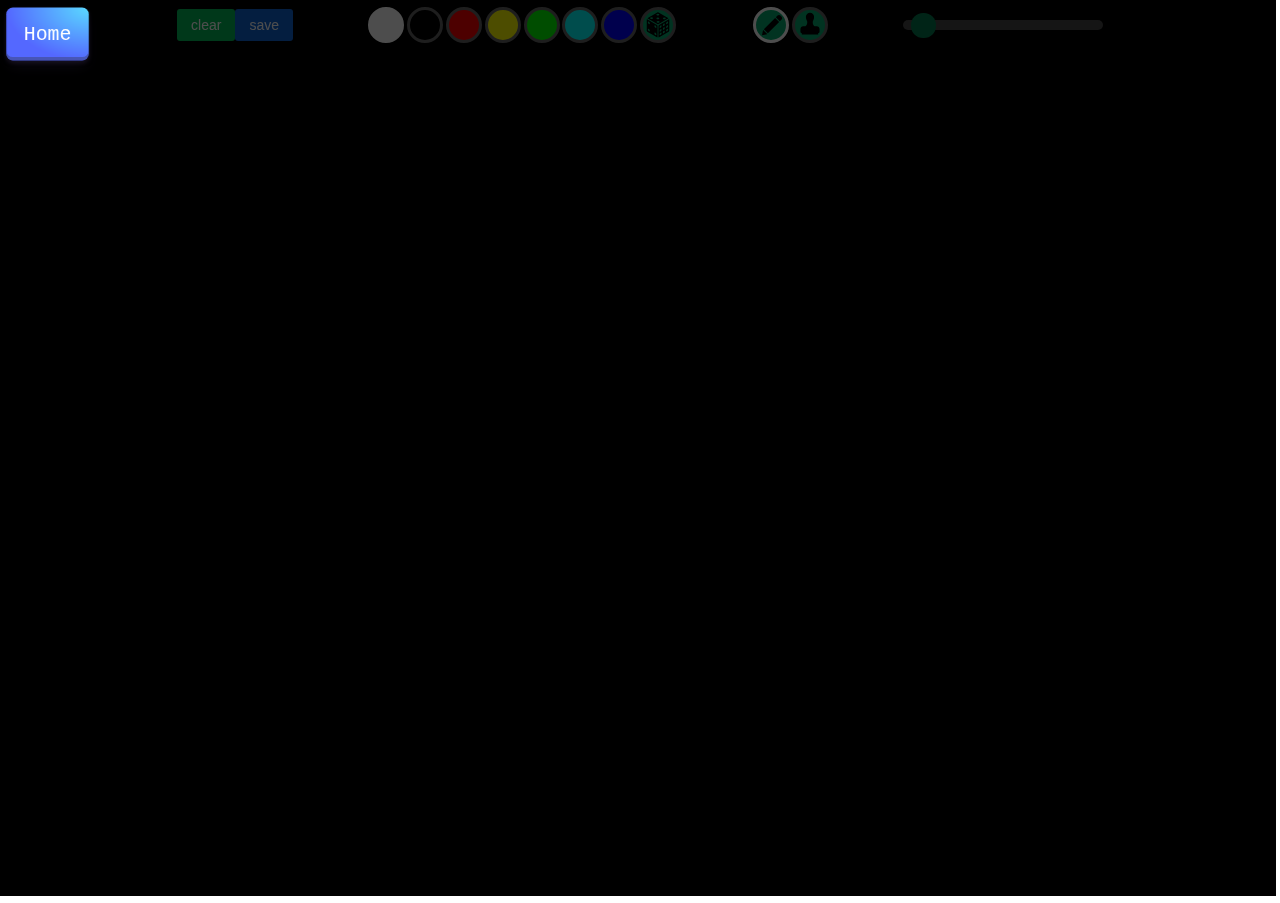
<file: templates/ArtCanvas.html>
<!DOCTYPE html>
<html lang="en">
<head>
    <meta charset="utf-8">
    <meta http-equiv="X-UA-Compatible" content="IE=edge">
    <title>Art Canvas</title>
    <meta name="description" content="A canvas to draw and create art.">
    <meta name="viewport" content="width=device-width, initial-scale=1">

    <link rel="icon" type="image/x-icon" href="/static/assets/favicon.ico"/>

    <link rel="stylesheet" href="/static/css/templatemo-style.css">
    <link rel="stylesheet" href="/static/css/ArtCanvas.css">
</head>
<body>
    <div class="home-corner">
        <a href="/" class="home-button">Home</a>
    </div>

    <canvas id="canvas"></canvas>

    <div class="nav">
        <div class="buttons">
            <button class="clear">clear</button>
            <button class="save">save</button>
        </div>

        <!-- <div class="blank"></div> -->

        <div class="colors">
            <div class="clr" data-clr="#FFFFFF"></div>
            <div class="clr" data-clr="#000000"></div>
            <div class="clr" data-clr="#FF0000"></div>
            <div class="clr" data-clr="#FFFF00"></div>
            <div class="clr" data-clr="#00FF00"></div>
            <div class="clr" data-clr="#00FFFF"></div>
            <div class="clr" data-clr="#0000FF"></div>
            <div class="clr" data-clr="random"></div>
        </div>

        <!-- <div class="blank"></div> -->
        
        <div class="modes">
            <div class="mode" data-mode="draw"></div>
            <div class="mode" data-mode="stamp"></div>
        </div>

        <div class="slidecontainer">
            <input type="range" min="1" max="200" value="10" class="slider" id="sizeSlider">
        </div>
    </div>

    <script src="/static/js/ArtCanvas.js"></script>
</body>
</html>
</file>
<file: static/css/templatemo-style.css>
@font-face {
  font-family: 'robotolight';
  src: url("../fonts/Roboto-Light-webfont.eot");
  src: url("../fonts/Roboto-Light-webfont.eot?#iefix") format("embedded-opentype"), url("../fonts/Roboto-Light-webfont.woff") format("woff"), url("../fonts/Roboto-Light-webfont.ttf") format("truetype"), url("../fonts/Roboto-Light-webfont.svg#robotolight") format("svg");
  font-weight: normal;
  font-style: normal;
}
@font-face {
  font-family: 'robotoregular';
  src: url("../fonts/Roboto-Regular-webfont.eot");
  src: url("../fonts/Roboto-Regular-webfont.eot?#iefix") format("embedded-opentype"), url("../fonts/Roboto-Regular-webfont.woff") format("woff"), url("../fonts/Roboto-Regular-webfont.ttf") format("truetype"), url("../fonts/Roboto-Regular-webfont.svg#robotoregular") format("svg");
  font-weight: normal;
  font-style: normal;
}
@font-face {
  font-family: 'robotobold';
  src: url("../fonts/Roboto-Bold-webfont.eot");
  src: url("../fonts/Roboto-Bold-webfont.eot?#iefix") format("embedded-opentype"), url("../fonts/Roboto-Bold-webfont.woff") format("woff"), url("../fonts/Roboto-Bold-webfont.ttf") format("truetype"), url("../fonts/Roboto-Bold-webfont.svg#robotobold") format("svg");
  font-weight: normal;
  font-style: normal;
}
/*---------------------------------------------------------
 1. Reset
-------------------------------------------------------- */
html, body, div, span, applet, object, iframe, h1, h2, h3, h4, h5, h6, p, blockquote, pre, a, abbr, acronym, address, big, cite, code, del, dfn, em, img, ins, kbd, q, s, samp, small, strike, strong, sub, sup, tt, var, b, u, i, center, dl, dt, dd, ol, ul, li, fieldset, form, label, legend, table, caption, tbody, tfoot, thead, tr, th, td, article, aside, canvas, details, embed, figure, figcaption, footer, header, hgroup, menu, nav, output, ruby, section, summary, time, mark, audio, video {
  margin: 0;
  padding: 0;
  border: 0;
  font-size: 100%;
  vertical-align: baseline;
}

.blue {
	color: #06C;
}

.green {
	color: #090;
}

main {
  display: block;
}

body {
  line-height: 1;
}

ol,
ul {
  list-style: none;
}

blockquote,
q {
  quotes: none;
}

blockquote:before,
blockquote:after {
  content: '';
  content: none;
}

table {
  border-collapse: collapse;
  border-spacing: 0;
}

html {
  font-size: 100%;
  -webkit-text-size-adjust: 100%;
  -ms-text-size-adjust: 100%;
}

a:focus {
  outline: none;
}

article,
aside,
details,
figcaption,
figure,
footer,
header,
hgroup,
nav,
section {
  display: block;
}

audio,
canvas,
video {
  display: inline-block;
  *display: inline;
  *zoom: 1;
}

audio:not([controls]) {
  display: none;
}

sub,
sup {
  line-height: 0;
  position: relative;
  vertical-align: baseline;
}

sup {
  top: -.5em;
}

sub {
  bottom: -.25em;
}

img {
  border: 0;
  -ms-interpolation-mode: bicubic;
}

button,
input,
select,
textarea {
  font-size: 100%;
  margin: 0;
  vertical-align: baseline;
  *vertical-align: middle;
}

button,
input {
  line-height: normal;
  *overflow: visible;
}

button::-moz-focus-inner,
input::-moz-focus-inner {
  border: 0;
  padding: 0;
}

button,
input[type="button"],
input[type="reset"],
input[type="submit"] {
  cursor: pointer;
  -webkit-appearance: button;
}

input[type="search"] {
  -webkit-appearance: textfield;
}

input[type="search"]:-webkit-search-decoration {
  -webkit-appearance: none;
}

textarea {
  overflow: auto;
  vertical-align: top;
}

/*---------------------------------------------------------
 2. Basic Style
-------------------------------------------------------- */
body {
  font-size: 14px;
  line-height: 24px;
  color: #777777;
  font-family: 'robotoregular';
  overflow-x: hidden;
}

a {
  color: #006699;
  -webkit-transition: all 150ms ease-in-out;
  -moz-transition: all 150ms ease-in-out;
  -ms-transition: all 150ms ease-in-out;
  -o-transition: all 150ms ease-in-out;
  transition: all 150ms ease-in-out;
  text-decoration: none !important;
}
a:hover {
  color: #555555;
}

h1, h2, h3, h4, h5 {
  color: #555555;
}

::-webkit-input-placeholder {
  color: #999999;
}

:-moz-placeholder {
  /* Firefox 18- */
  color: #999999;
}

::-moz-placeholder {
  /* Firefox 19+ */
  color: #999999;
}

:-ms-input-placeholder {
  color: #999999;
}

.main-content,
.banner-bg {
  float: right;
  width: 83%;
}
@media screen and (max-width: 1290px) {
  .main-content,
  .banner-bg {
    width: 70%;
  }
}
@media screen and (max-width: 992px) {
  .main-content,
  .banner-bg {
    width: 100%;
  }
}

.content-wrapper {
  padding: 0 80px;
}
@media screen and (max-width: 992px) {
  .content-wrapper {
    padding: 0 30px;
  }
}

h4.widget-title {
  font-size: 20px;
  font-family: 'robotobold';
  text-transform: uppercase;
  margin-bottom: 10px;
}

hr {
  position: relative;
  outline: 0;
  border: 0;
  width: 100%;
  height: 4px;
  background: #dddddd;
  margin-top: 40px;
  margin-bottom: 0;
}

.page-section {
  padding-top: 40px;
}

/*---------------------------------------------------------
 3. Header
-------------------------------------------------------- */
.sidebar-menu {
  float: left;
  width: 17%;
  height: 100%;
  position: fixed;
  background-color: #5f6d7e;
  color: white;
  overflow-y: hidden;
}
@media screen and (max-width: 1290px) {
  .sidebar-menu {
    overflow-y: scroll;
    width: 30%;
  }
}

.top-section {
  padding-top: 20px;
  padding-left: 20px;
  margin-right: 10px;
}

.profile-image {
  width: 150px;
  height: 150px;
  border: 4px solid white;
  -webkit-border-radius: 75px;
  border-radius: 75px;
  overflow: hidden;
  margin-bottom: 20px;
}
.profile-image img {
  width: 100%;
}

h3.profile-title {
  margin-bottom: 5px;
  color: white;
  font-size: 18px;
  font-family: 'robotobold';
}

.main-navigation {
  margin: 30px 0;
  margin-bottom: 10px;
  width: auto;
}
.main-navigation li {
  display: block;
}
.main-navigation li a {
  padding: 15px 40px;
  display: block;
  color: white;
  font-size: 14px;
}
.main-navigation li a i {
  margin-right: 15px;
  font-size: 24px;
}
.main-navigation li a:hover {
  background: #5b6878;
}
.main-navigation li a.active {
  background: #495461;
}
.main-navigation li a.active:hover {
  background: #495461;
}

.social-icons {
  display: block;
  padding: 30px 40px;
}
.social-icons li {
  display: inline-block;
  margin-right: 20px;
}
.social-icons a {
  font-size: 18px;
  color: white;
}
.social-icons a:hover {
  color: #282e35;
}

.responsive-header {
  background: #5f6d7e;
  text-align: center;
}
@media screen and (max-width: 992px) {
  .responsive-header .main-navigation {
    margin-top: 10px;
    display: none;
  }
}
@media screen and (max-width: 992px) {
  .responsive-header p {
    color: white;
  }
}
@media screen and (max-width: 992px) {
  .responsive-header .profile-image {
    float: left;
    width: 100px;
    height: 100px;
    -webkit-border-radius: 50px;
    border-radius: 50px;
    overflow: hidden;
    margin-right: 30px;
  }
  .responsive-header .profile-content {
    text-align: left;
    margin-top: 30px;
    overflow: hidden;
  }
}

@media screen and (max-width: 992px) {
  .top-section {
    padding-bottom: 0;
  }
}

@media screen and (max-width: 992px) {
  .main-navigation a {
    padding: 10px;
  }
  .main-navigation a.active {
    background: #5f6d7e !important;
  }
  .main-navigation a:hover {
    background: #5f6d7e !important;
  }
}

.toggle-menu {
  display: block;
  padding-top: 20px;
  padding-bottom: 20px;
  padding-right: 0px;
  margin-top: 10px;
  margin-left: -15px;
  margin-right: -15px;
  background: #54d49f;
  color: white;
  font-size: 18px;
}
.toggle-menu:hover {
  color: white;
}

/*---------------------------------------------------------
 4. Banner
-------------------------------------------------------- */
.banner-bg {
  padding: 260px 80px;
  position: relative;
  background: url("/static/assets/img/banner_pic.jpg");
  background-repeat: no-repeat;
  background-position: center;
  background-size: cover;
  z-index: 2;
}

.banner-overlay {
  position: absolute;
  width: 100%;
  height: 100%;
  background: rgba(95, 109, 126, 0.4);
  top: 0;
  left: 0;
  z-index: 3;
}

.welcome-text {
  position: relative;
  z-index: 4;
}
.welcome-text h2 {
  font-size: 52px;
  font-family: 'robotobold';
  color: white;
  margin-bottom: 30px;
  margin-top: -150px;
}
.welcome-text h5 {
  font-size: 27px;
  color: white;
}
.welcome-text h4 {
  margin-top: 20px;
  font-size: 27px;
  color: rgb(40, 40, 248);
}

.h4-container {
  position: absolute; /* Set the position to absolute */
  bottom: -250px; /* Set the distance from the bottom of the banner-bg */
  left: 10%; /* Move the container to the center of the banner-bg */
  transform: translateX(-45%); /* Adjust the position to be perfectly in the center */
  z-index: 4; /* Set the z-index to make sure it's above the banner-overlay */
}

@media (max-width: 767px) {
  .h4-container {
    display: none; /* Hide the element on mobile devices */
  }
}

/*---------------------------------------------------------
 5. About Section
-------------------------------------------------------- */
.about-image {
  overflow: hidden;
  /* border: 4px solid #000000; */
  margin-bottom: 40px;
}
.about-image img {
  width: 100%;
  display: block;
}

/*---------------------------------------------------------
 6. Project Pages
-------------------------------------------------------- */
.projects-holder {
  margin-right: 0;
  margin-left: 0;
  margin-top: 40px;
} 
.projects-holder .col-md-4 {
  padding-right: 0px;
  padding-left: 0px;
}

.project-item {
  width: 100%;
  margin-bottom: 2px;
  overflow: hidden;
  position: relative;
  border: 1px outset black;
}
.project-item img {
  width: 100%;
  display: block;
}
.project-item:hover .project-hover {
  top: 0;
  opacity: 0.9;
  visibility: visible;
}

.project-hover {
  position: absolute;
  width: 100%;
  height: 100%;
  top: 40px;
  left: 0;
  background: rgba(0, 0, 0, 0.9);
  opacity: 0;
  visibility: 0;
  -webkit-transition: all 200ms linear;
  -moz-transition: all 200ms linear;
  -ms-transition: all 200ms linear;
  -o-transition: all 200ms linear;
  transition: all 200ms linear;
}
.project-hover .inside {
  position: absolute;
  width: 100%;
  left: 0;
  bottom: 0;
  padding: 30px;
}
.project-hover h5 {
  color: white;
  font-size: 22px;
  margin-bottom: 15px;
  padding-left: 0px;
}
.project-hover h5 a {
  color: white;
  padding: 500px;
  padding-left: 0px;
}
.project-hover p {
  color: white;
  font-size: 16px;
  line-height: 20px;
}

/*---------------------------------------------------------
 7. Resume
-------------------------------------------------------- */
.resume {
  margin-left: auto;
  margin-right: auto;
}
.resume object {
  display: block;
  width: 50%; 
  height: 944px;
  padding-top: 30px;
  padding-left: 0px;
  padding-right: 0px;
  margin-left: auto;
  margin-right: auto;
}
.resume object embed{
  width: 200%; 
  height: 710px;
  padding-top: 30px;
  padding-left: 0px;
  padding-right: 0px;
  margin-left: -130px;
  margin-right: auto;
}

@media (max-width: 767px) {
  .resume {
    display: none; /* Hide the element on mobile devices */
  }
}

/*---------------------------------------------------------
 8. Contact Form
-------------------------------------------------------- */
.contact-form {
  margin-top: 40px;
}
.contact-form input, .contact-form textarea {
  width: 100%;
  outline: 0;
  border: 1px solid #aaaaaa;
  padding: 12px;
  color: #999999;
  margin-bottom: 20px;
}
.contact-form input:focus, .contact-form textarea:focus {
  outline: 0;
}
.contact-form .button {
  width: auto;
  background: #5f6d7e;
  color: white;
  text-transform: uppercase;
  border: 0;
}
.contact-form .captcha {
  margin-left: 15px;
}

/*---------------------------------------------------------
 9. Footer
-------------------------------------------------------- */
#footer p.copyright-text {
  margin: 40px 0;
  font-size: 13px;
}
#footer p.copyright-text a {
  color: #5f6d7e;
}
#footer p.copyright-text a:hover {
  color: #6cc0f7;
}

/*---------------------------------------------------------
 10. Home Button
-------------------------------------------------------- */
.home-corner {
  position: absolute;
  top: 10px;
  left: 10px;
  z-index: 100;
}

a.home-button {
  align-items: center;
  appearance: none;
  background-image: radial-gradient(100% 100% at 100% 0, #5adaff 0, #5468ff 100%);
  border: 0;
  border-radius: 6px;
  box-shadow: rgba(45, 35, 66, .4) 0 2px 4px,rgba(45, 35, 66, .3) 0 7px 13px -3px,rgba(58, 65, 111, .5) 0 -3px 0 inset;
  box-sizing: border-box;
  color: #fff;
  cursor: pointer;
  display: inline-flex;
  font-family: "JetBrains Mono",monospace;
  height: 48px;
  justify-content: center;
  line-height: 1;
  list-style: none;
  overflow: hidden;
  padding-left: 16px;
  padding-right: 16px;
  position: relative;
  text-align: left;
  text-decoration: none;
  transition: box-shadow .15s,transform .5s;
  user-select: none;
  -webkit-user-select: none;
  touch-action: manipulation;
  white-space: nowrap;
  will-change: box-shadow,transform;
  font-size: 18px;
  transform: scale(1.1);
}

a.home-button:focus {
  box-shadow: #3c4fe0 0 0 0 1.5px inset, rgba(45, 35, 66, .4) 0 2px 4px, rgba(45, 35, 66, .3) 0 7px 13px -3px, #3c4fe0 0 -3px 0 inset;
}

a.home-button:hover {
  box-shadow: rgba(45, 35, 66, .4) 0 4px 8px, rgba(45, 35, 66, .3) 0 7px 13px -3px, #3c4fe0 0 -3px 0 inset;
  transform: scale(1.2);
}

a.home-button:active {
  box-shadow: #3c4fe0 0 3px 7px inset;
}
</file>
<file: static/css/ArtCanvas.css>
*{
    margin: 0;
    padding: 0;
}

.nav{
    width: 1000px;
    height: 50px;
    position: fixed;
    top: 0;
    left: 50%;
    transform: translateX(-50%);
    display: flex;
    align-items: center;
    justify-content: space-around;
    opacity: 0.3;
    transition: opacity .5s;
}
.nav:hover{
    opacity: 1;
}

/* BLANK */
/* .blank{
    height: 15px;
    width: 15px;
    opacity: 0
} */

/* BUTTONS */
.buttons{
    display: flex;
}
button{
    border: none;
    outline: none;
    padding: .6em 1em;
    border-radius: 3px;
    background-color: #03bb56;
    color: #fff;
    transition: transform .5s;
    cursor: pointer;
}
button:hover{
    transform: scale(1.1);
}
.save{
    background-color: #0f65d4;
    transition: transform .5s;
}
.save:hover{
    transform: scale(1.1);
}

/* COLOR OPTIONS */
.colors{
    display: flex;
}
.clr{
    height: 30px;
    width: 30px;
    background-color: blue;
    border-radius: 50%;
    border: 3px solid #646464;
    transition: transform .5s;
    margin: .1em;
    cursor: pointer;
}
.clr:hover{
    transform: scale(1.2);
}
.clr:nth-child(1){
    background-color: #FFFFFF;
}
.clr:nth-child(2){
    background-color: #000000;
}
.clr:nth-child(3){
    background-color: #FF0000;
}
.clr:nth-child(4){
    background-color: #FFFF00;
}
.clr:nth-child(5){
    background-color: #00FF00;
}
.clr:nth-child(6){
    background-color: #00FFFF;
}
.clr:nth-child(7){
    background-color: #0000FF;
}
.clr:nth-child(8){
    background-image: url("/static/assets/svg/dice.svg");
    background-color: #04AA6D;
}


/* MODE OPTIONS */
.modes{
    display: flex;
}
.mode{
    height: 30px;
    width: 30px;
    background-color: blue;
    border-radius: 50%;
    border: 3px solid #646464;
    transition: transform .5s;
    margin: .1em;
    cursor: pointer;
}
.mode:hover{
    transform: scale(1.2);
}
.mode:nth-child(1){
    background-image: url("/static/assets/svg/pen.svg");
    background-color: #04AA6D;
}
.mode:nth-child(2){
    background-image: url("/static/assets/svg/stamp.svg");
    background-color: #04AA6D;
}

/* SLIDER OPTIONS */
.slidecontainer {
    width: 20%; /* Width of the outside container */
}

/* The slider itself */
.slider {
    -webkit-appearance: none;  /* Override default CSS styles */
    appearance: none;
    width: 100%; /* Full-width */
    height: 10px; /* Specified height */
    border-radius: 12px; 
    background: #646464; /* Grey background */
    outline: none; /* Remove outline */
    opacity: 0.7; /* Set transparency (for mouse-over effects on hover) */
    -webkit-transition: .2s; /* 0.2 seconds transition on hover */
    transition: opacity .2s;
}

/* Mouse-over effects */
.slider:hover {
    opacity: 1; /* Fully shown on mouse-over */
}

/* The slider handle (use -webkit- (Chrome, Opera, Safari, Edge) and -moz- (Firefox) to override default look) */
.slider::-webkit-slider-thumb {
    -webkit-appearance: none; /* Override default look */
    appearance: none;
    width: 25px; /* Set a specific slider handle width */
    height: 25px; /* Slider handle height */
    border-radius: 12px; 
    background: #04AA6D; /* Green background */
    cursor: pointer; /* Cursor on hover */
}

.slider::-moz-range-thumb {
    width: 25px; /* Set a specific slider handle width */
    height: 25px; /* Slider handle height */
    border-radius: 12px; 
    background: #04AA6D; /* Green background */
    cursor: pointer; /* Cursor on hover */
}
</file>
